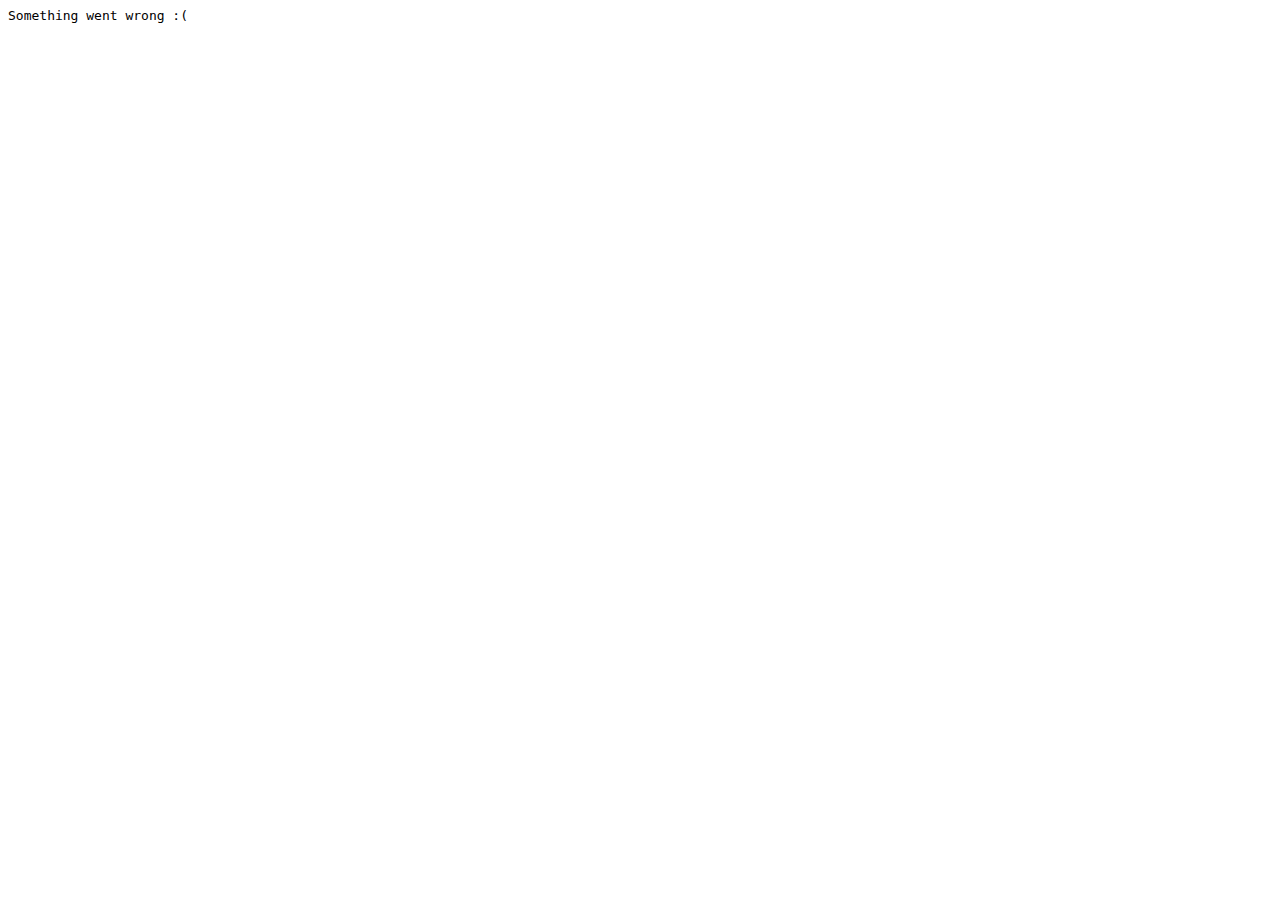
<file: callback/index.html>
<!DOCTYPE html>
<html lang="en" dir="ltr">
    <head>
        <meta charset="utf-8">
        <meta name="viewport" content="width=device-width, initial-scale=1">
        <link rel="icon" type="image/gif" href="../assets/favicon.gif">
        <title>Listening Party</title>
    </head>
    <body style="font-family:monospace;">
        <div id="info">
            Redirecting you...
        </div>
        <script src="./callback.js" charset="utf-8"></script>
    </body>
</html>
</file>
